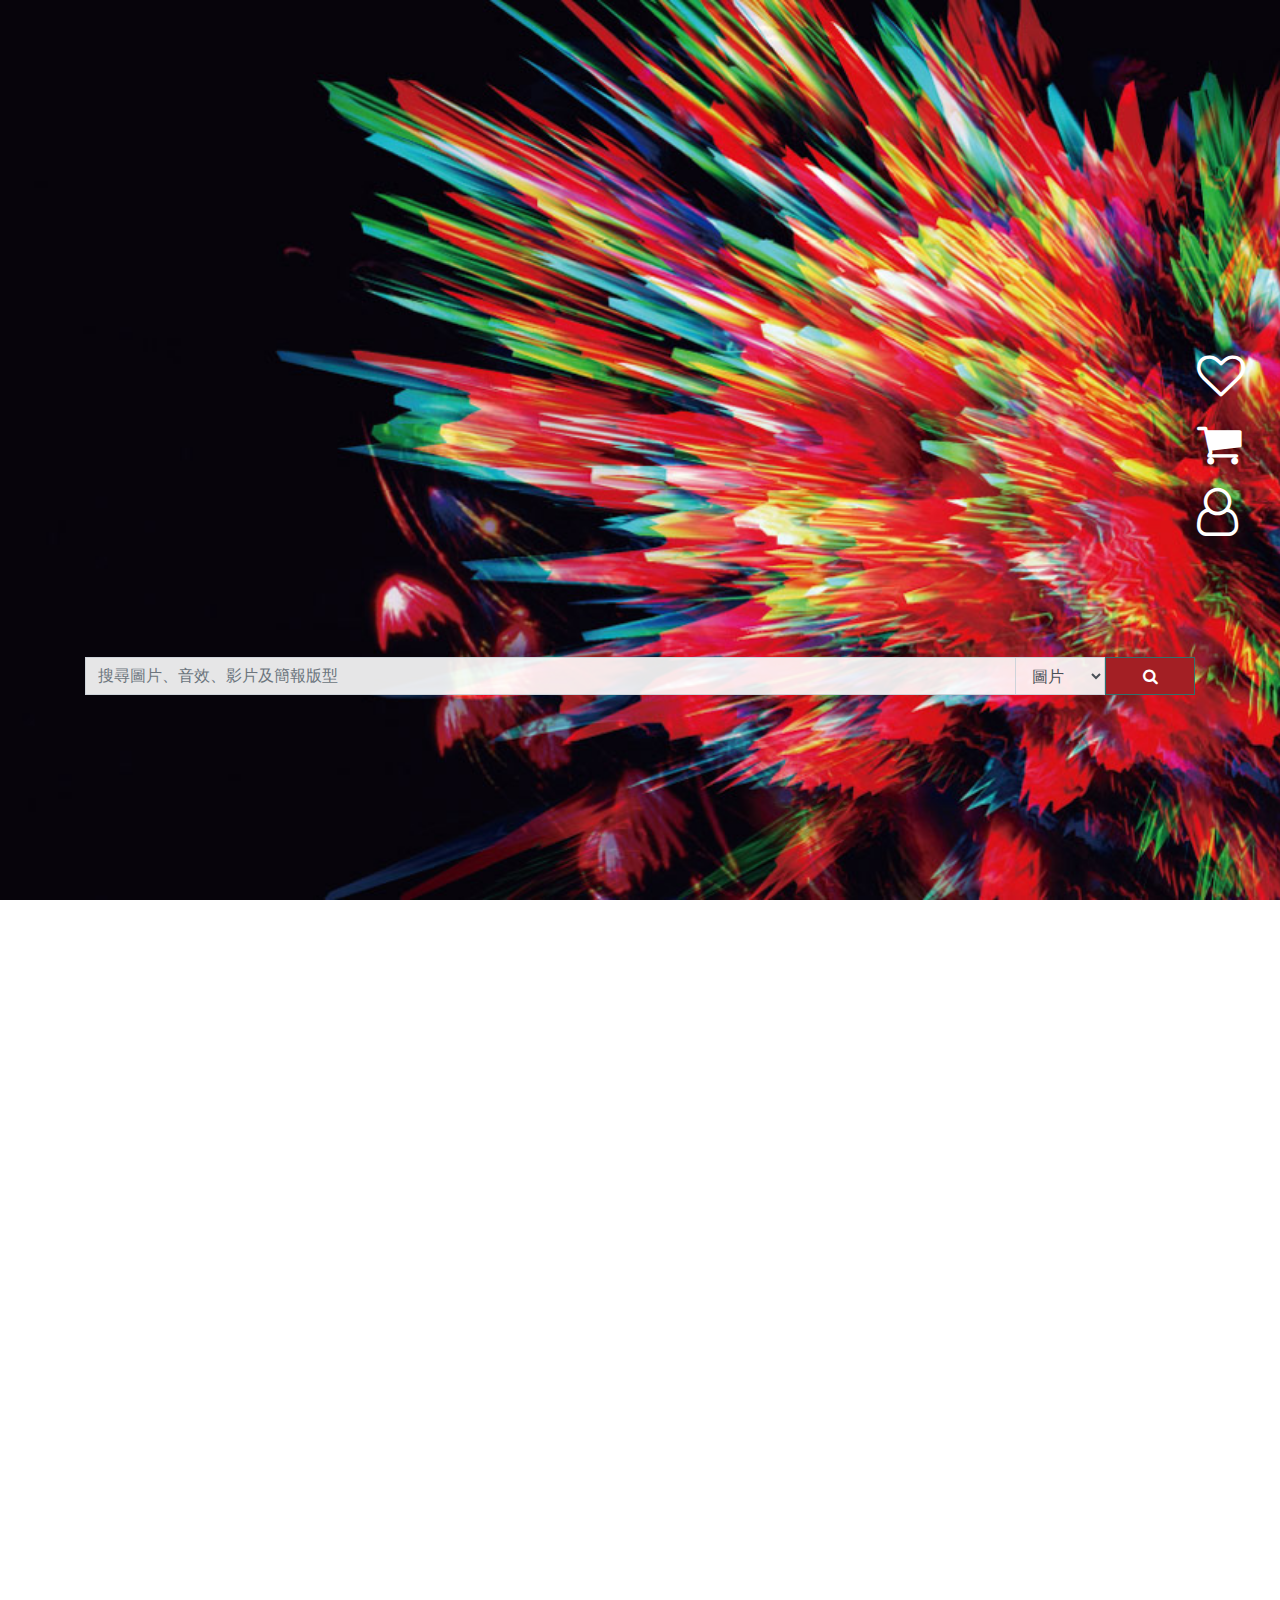
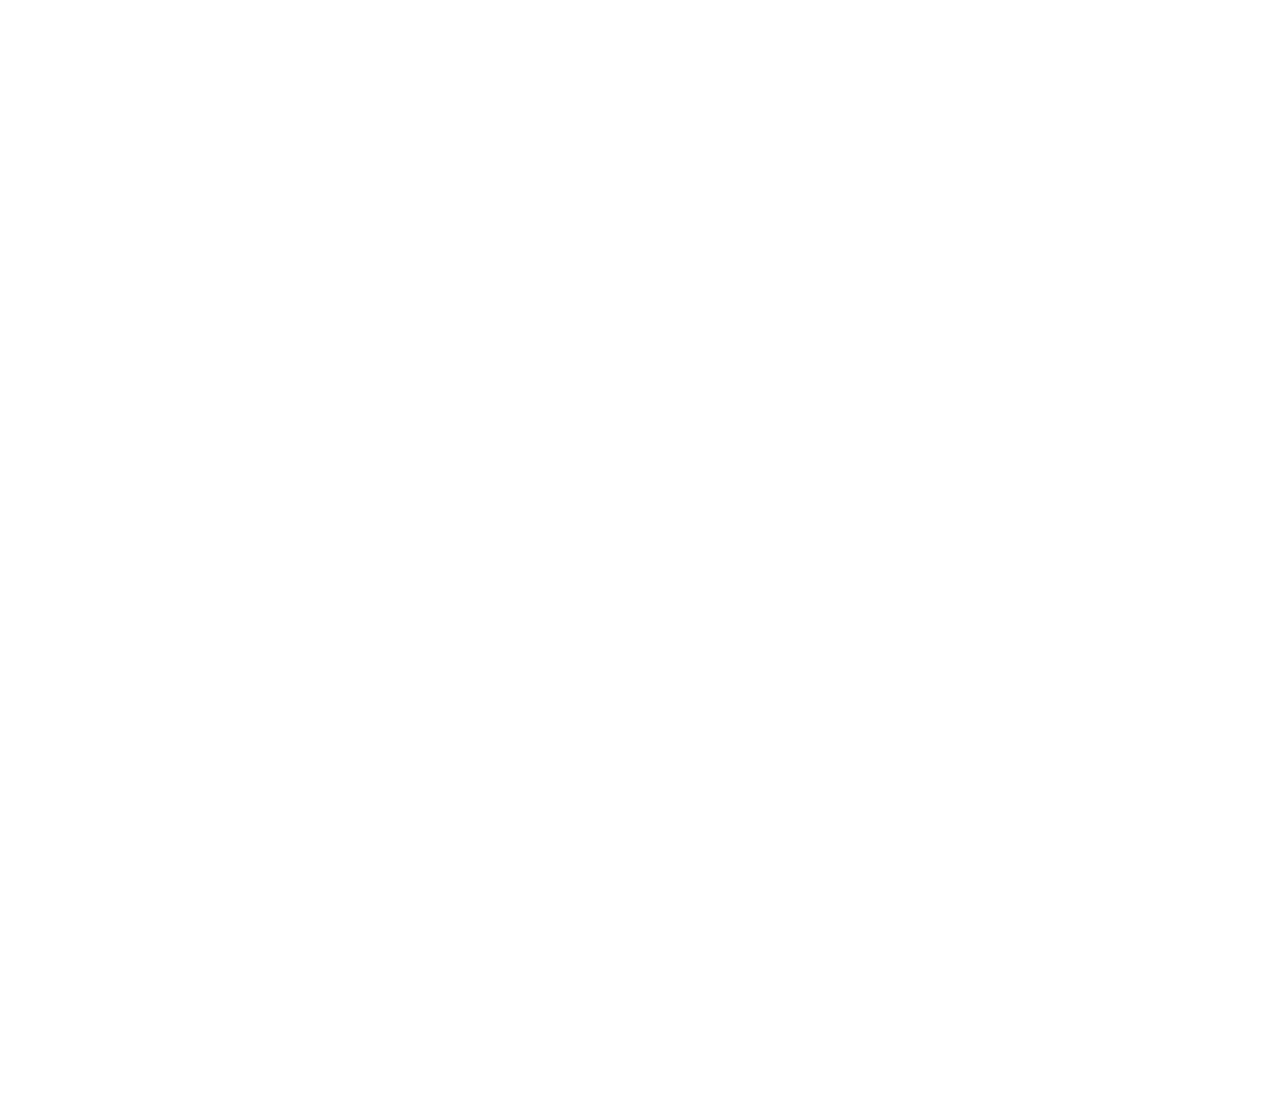
<file: 1_tpl_new_index/1_tpl_new_index.html>
<!DOCTYPE html>
<html lang="en">
    <head>
        <meta charset="utf-8">
        <meta name="viewport" content="width=device-width, initial-scale=1, shrink-to-fit=no">
        <meta name="keywords" content="imagedj">
        <meta name="description" content="ImageDJ official website">
        <meta name="author" content="ImageDJ">

        <title>典匠官網</title>

        <link rel="stylesheet" href="assets/css/bootstrap.min.css">
        <link rel="stylesheet" href="assets/css/jquery.fullpage.min.css">
        <link rel="stylesheet" href="assets/css/font-awesome.min.css">
        <link rel="stylesheet" href="assets/css/slick/slick.min.css">
        <link rel="stylesheet" href="assets/css/slick/slick-theme.min.css">

        <link rel="stylesheet" href="assets/css/style.css">
    </head>
    <body>
        <!-- 手機換頁按鈕 -->
        <div class="mobile-bottom">
            <div>
                <div class="mobile-up"><span></span></div>
                <div class="mobile-down"><span></span></div>
            </div>
        </div>

        <div id="fullpage">
            <div class="section page1">
                <div class="like-buy-user">
                    <a class="right-side-link" href="#"><i class="fa fa-heart-o fa-3x" aria-hidden="true"></i></a>
                    <a class="right-side-link" href="#"><i class="fa fa-shopping-cart fa-3x" aria-hidden="true"></i></a>
                    <a class="right-side-link" href="#"><i class="fa fa-user-o fa-3x" aria-hidden="true"></i></a>
                </div>

                <div class="container search-container">
                    <div class="row">
                        <div class="col-12">
                            <form action="" enctype="multipart/form-data" method="get">
                                <div class="input-group">
                                    <input type="text" class="form-control search-input" id="keywords" name="keywords" placeholder="搜尋圖片、音效、影片及簡報版型" aria-label="搜尋圖片、音效、影片及簡報版型">
                                    <div class="input-group-append">
                                        <select class="form-control select-style w-auto h-auto pr-4" name="search_type">
                                            <option value="image">圖片</option>
                                            <option value="video">影片</option>
                                            <option value="audio">音效</option>
                                            <option value="ppt">版型</option>
                                            <option value="aetemplate">特效</option>
                                        </select>
                                        <button type="submit" class="btn btn-customer fa fa-search"></button>
                                    </div>
                                </div>
                            </form>
                        </div>
                    </div>
                </div>
            </div>

            <div class="section page2">
                <div class="like-buy-user">
                    <a class="right-side-link" href="#"><i class="fa fa-heart-o fa-3x" aria-hidden="true"></i></a>
                    <a class="right-side-link" href="#"><i class="fa fa-shopping-cart fa-3x" aria-hidden="true"></i></a>
                    <a class="right-side-link" href="#"><i class="fa fa-user-o fa-3x" aria-hidden="true"></i></a>
                </div>

                <div class="container">
                    <ul class="nav nav-tabs justify-content-center" id="myTab" role="tablist">
                        <li class="nav-item">
                            <a class="nav-link active" id="news-tab" data-toggle="tab" href="#news" role="tab" aria-controls="news" aria-selected="true">最新消息</a>
                        </li>
                        <li class="nav-item">
                            <a class="nav-link" id="knowledge-tab" data-toggle="tab" href="#knowledge" role="tab" aria-controls="knowledge" aria-selected="false">知識版權</a>
                        </li>
                        <li class="nav-item">
                            <a class="nav-link" id="recommend-tab" data-toggle="tab" href="#recommend" role="tab" aria-controls="recommend" aria-selected="false">本月推薦</a>
                        </li>
                        <li class="nav-item">
                            <a class="nav-link" id="new-product-tab" data-toggle="tab" href="#new-product" role="tab" aria-controls="new-product" aria-selected="false">最新產品</a>
                        </li>
                        <li class="nav-item">
                            <a class="nav-link" id="free-tab" data-toggle="tab" href="#free" role="tab" aria-controls="free" aria-selected="false">免費資源</a>
                        </li>
                        <li class="nav-item">
                            <a class="nav-link" id="hot-tab" data-toggle="tab" href="#hot" role="tab" aria-controls="hot" aria-selected="false">熱門活動</a>
                        </li>
                        <li class="nav-item">
                            <a class="nav-link" id="clients-tab" data-toggle="tab" href="#clients" role="tab" aria-controls="clients" aria-selected="false">知名客戶</a>
                        </li>
                    </ul>
                    <div class="tab-content" id="myTabContent">
                        <!-- 最新消息 -->
                        <div class="tab-pane fade show active" id="news" role="tabpanel" aria-labelledby="news-tab">
                            <div class="row">
                                <div class="col-xl-4 col-lg-4 col-md-4 col-sm-12 col-12">
                                    <div class="news-content">
                                        <a href="#"><img class="news-img" src="assets/images/1.jpg" alt=""></a>
                                        <div class="news-word">
                                            <h1 class="news-title">最新消息最新消息</h1>
                                            <p class="news-desc">dwedewdw</p>
                                        </div>
                                    </div>
                                </div>
                                <div class="col-xl-4 col-lg-4 col-md-4 col-sm-12 col-12">
                                    <div class="news-content">
                                        <a href="#"><img class="news-img" src="assets/images/2.jpg" alt=""></a>
                                        <div class="news-word">
                                            <h1 class="news-title">最新消息最新消息</h1>
                                            <p class="news-desc">dwedewdw</p>
                                        </div>
                                    </div>
                                </div>
                                <div class="col-xl-4 col-lg-4 col-md-4 col-sm-12 col-12">
                                    <div class="news-content">
                                        <a href="#"><img class="news-img" src="assets/images/3.jpg" alt=""></a>
                                        <div class="news-word">
                                            <h1 class="news-title">最新消息最新消息</h1>
                                            <p class="news-desc">dwedewdw</p>
                                        </div>
                                    </div>
                                </div>
                            </div>
                            <div class="row">
                                <div class="col-xl-4 col-lg-4 col-md-4 col-sm-12 col-12">
                                    <div class="news-content">
                                        <a href="#"><img class="news-img" src="assets/images/4.jpg" alt=""></a>
                                        <div class="news-word">
                                            <h1 class="news-title">最新消息最新消息</h1>
                                            <p class="news-desc">dwedewdw</p>
                                        </div>
                                    </div>
                                </div>
                                <div class="col-xl-4 col-lg-4 col-md-4 col-sm-12 col-12">
                                    <div class="news-content">
                                        <a href="#"><img class="news-img" src="assets/images/5.jpg" alt=""></a>
                                        <div class="news-word">
                                            <h1 class="news-title">最新消息最新消息</h1>
                                            <p class="news-desc">dwedewdw</p>
                                        </div>
                                    </div>
                                </div>
                                <div class="col-xl-4 col-lg-4 col-md-4 col-sm-12 col-12">
                                    <div class="news-content">
                                        <a href="#"><img class="news-img" src="assets/images/6.jpg" alt=""></a>
                                        <div class="news-word">
                                            <h1 class="news-title">最新消息最新消息</h1>
                                            <p class="news-desc">dwedewdw</p>
                                        </div>
                                    </div>
                                </div>
                            </div>
                        </div>

                        <!-- 知識版權 -->
                        <div class="tab-pane fade" id="knowledge" role="tabpanel" aria-labelledby="knowledge-tab">
                            <div class="row">
                                <div class="col-xl-4 col-lg-4 col-md-4 col-sm-12 col-12">
                                    <div class="knowledge-content">
                                        <a href="#"><img class="knowledge-img" src="assets/images/1.jpg" alt=""></a>
                                        <div class="knowledge-word">
                                            <h1 class="know-title">知識版權知識版權</h1>
                                            <p class="know-desc">dwedewdw</p>
                                        </div>
                                    </div>
                                </div>
                                <div class="col-xl-4 col-lg-4 col-md-4 col-sm-12 col-12">
                                    <div class="knowledge-content">
                                        <a href="#"><img class="knowledge-img" src="assets/images/2.jpg" alt=""></a>
                                        <div class="knowledge-word">
                                            <h1 class="know-title">知識版權知識版權</h1>
                                            <p class="know-desc">dwedewdw</p>
                                        </div>
                                    </div>
                                </div>
                                <div class="col-xl-4 col-lg-4 col-md-4 col-sm-12 col-12">
                                    <div class="knowledge-content">
                                        <a href="#"><img class="knowledge-img" src="assets/images/3.jpg" alt=""></a>
                                        <div class="knowledge-word">
                                            <h1 class="know-title">知識版權知識版權</h1>
                                            <p class="know-desc">dwedewdw</p>
                                        </div>
                                    </div>
                                </div>
                            </div>
                            <div class="row">
                                <div class="col-xl-4 col-lg-4 col-md-4 col-sm-12 col-12">
                                    <div class="knowledge-content">
                                        <a href="#"><img class="knowledge-img" src="assets/images/4.jpg" alt=""></a>
                                        <div class="knowledge-word">
                                            <h1 class="know-title">知識版權知識版權</h1>
                                            <p class="know-desc">dwedewdw</p>
                                        </div>
                                    </div>
                                </div>
                                <div class="col-xl-4 col-lg-4 col-md-4 col-sm-12 col-12">
                                    <div class="knowledge-content">
                                        <a href="#"><img class="knowledge-img" src="assets/images/5.jpg" alt=""></a>
                                        <div class="knowledge-word">
                                            <h1 class="know-title">知識版權知識版權</h1>
                                            <p class="know-desc">dwedewdw</p>
                                        </div>
                                    </div>
                                </div>
                                <div class="col-xl-4 col-lg-4 col-md-4 col-sm-12 col-12">
                                    <div class="knowledge-content">
                                        <a href="#"><img class="knowledge-img" src="assets/images/6.jpg" alt=""></a>
                                        <div class="knowledge-word">
                                            <h1 class="know-title">知識版權知識版權</h1>
                                            <p class="know-desc">dwedewdw</p>
                                        </div>
                                    </div>
                                </div>
                            </div>
                        </div>

                        <!-- 本月推薦 -->
                        <div class="tab-pane fade" id="recommend" role="tabpanel" aria-labelledby="recommend-tab">
                            <div class="container">
                                <div class="row">
                                    <div class="col-xl-3 col-lg-3 col-md-3 col-sm-12 col-12">
                                        <div class="recommend-content">
                                            <a href="#"><img class="recommend-img" src="assets/images/7.jpg" alt=""></a>
                                            <div class="recommend-word">
                                                <h1 class="recommend-title">文字文字文字文字</h1>
                                                <p class="recommend-desc">dwedewdw</p>
                                            </div>
                                        </div>
                                    </div>
                                    <div class="col-xl-3 col-lg-3 col-md-3 col-sm-12 col-12">
                                        <div class="recommend-content">
                                            <a href="#"><img class="recommend-img" src="assets/images/8.jpg" alt=""></a>
                                            <div class="recommend-word">
                                                <h1 class="recommend-title">文字文字文字文字</h1>
                                                <p class="recommend-desc">dwedewdw</p>
                                            </div>
                                        </div>
                                    </div>
                                    <div class="col-xl-3 col-lg-3 col-md-3 col-sm-12 col-12">
                                        <div class="recommend-content">
                                            <a href="#"><img class="recommend-img" src="assets/images/9.jpg" alt=""></a>
                                            <div class="recommend-word">
                                                <h1 class="recommend-title">文字文字文字文字</h1>
                                                <p class="recommend-desc">dwedewdw</p>
                                            </div>
                                        </div>
                                    </div>
                                    <div class="col-xl-3 col-lg-3 col-md-3 col-sm-12 col-12">
                                        <div class="recommend-content">
                                            <a href="#"><img class="recommend-img" src="assets/images/10.jpg" alt=""></a>
                                            <div class="recommend-word">
                                                <h1 class="recommend-title">文字文字文字文字</h1>
                                                <p class="recommend-desc">dwedewdw</p>
                                            </div>
                                        </div>
                                    </div>
                                </div>
                            </div>
                        </div>

                        <!-- 最新產品 -->
                        <div class="tab-pane fade" id="new-product" role="tabpanel" aria-labelledby="new-product-tab">
                            <div class="container">
                                <div class="row no-gutters">
                                    <div class="col-xl-6 col-lg-6 col-md-6 col-sm-12 col-12">
                                        <div class="new-product-content">
                                            <a href="#"><img class="new-product-img" src="assets/images/11.jpg" alt=""></a>
                                            <div class="new-product-word">
                                                <h1 class="new-product-title">文字文字文字文字</h1>
                                                <p class="new-product-desc">dwedewdw</p>
                                            </div>
                                        </div>
                                    </div>
                                    <div class="col-xl-6 col-lg-6 col-md-6 col-sm-12 col-12">
                                        <div class="new-product-content">
                                            <a href="#"><img class="new-product-img" src="assets/images/11.jpg" alt=""></a>
                                            <div class="new-product-word">
                                                <h1 class="new-product-title">文字文字文字文字</h1>
                                                <p class="new-product-desc">dwedewdw</p>
                                            </div>
                                        </div>
                                    </div>
                                    <div class="col-xl-6 col-lg-6 col-md-6 col-sm-12 col-12">
                                        <div class="new-product-content">
                                            <a href="#"><img class="new-product-img" src="assets/images/13.jpg" alt=""></a>
                                            <div class="new-product-word">
                                                <h1 class="new-product-title">文字文字文字文字</h1>
                                                <p class="new-product-desc">dwedewdw</p>
                                            </div>
                                        </div>
                                    </div>
                                    <div class="col-xl-6 col-lg-6 col-md-6 col-sm-12 col-12">
                                        <div class="new-product-content">
                                            <a href="#"><img class="new-product-img" src="assets/images/13.jpg" alt=""></a>
                                            <div class="new-product-word">
                                                <h1 class="new-product-title">文字文字文字文字</h1>
                                                <p class="new-product-desc">dwedewdw</p>
                                            </div>
                                        </div>
                                    </div>
                                </div>
                            </div>
                        </div>

                        <!-- 免費資源 -->
                        <div class="tab-pane fade" id="free" role="tabpanel" aria-labelledby="free-tab">

                        </div>

                        <!-- 熱門活動 -->
                        <div class="tab-pane fade" id="hot" role="tabpanel" aria-labelledby="hot-tab">
                            <div class="container">
                                <div class="js-slick-hot">
                                    <div class="activity">
                                        <img class="activity-photo" src="assets/images/15.jpg" alt="">
                                        <h1 class="activity-title">IC之音竹科廣播專訪典匠</h1>
                                        <p class="activity-desc">資深媒體人王純瑞於IC之音竹科廣播，專訪典匠資訊董事長江憲鴻。</p>
                                        <a class="activity-link" href="#">(繼續閱讀)</a>
                                    </div>
                                    <div class="activity">
                                        <img class="activity-photo" src="assets/images/16.jpg" alt="">
                                        <h1 class="activity-title">典匠參加資策會國際論壇</h1>
                                        <p class="activity-desc">典匠資訊董事長江憲鴻受邀於10月18日參加，由資策會主辦的文化部文創產業發展趨勢與中介經紀國際論壇，以「數位</p>
                                        <a class="activity-link" href="#">(繼續閱讀)</a>
                                    </div>
                                    <div class="activity">
                                        <img class="activity-photo" src="assets/images/17.jpg" alt="">
                                        <h1 class="activity-title">建大集團投資典匠資訊</h1>
                                        <p class="activity-desc">股票上市績優公司建大集團決定投資典匠資訊股份有限公司，成為典匠公司主要股東之一。建大集團成立於1962年，</p>
                                        <a class="activity-link" href="#">(繼續閱讀)</a>
                                    </div>
                                    <div class="activity">
                                        <img class="activity-photo" src="assets/images/15.jpg" alt="">
                                        <h1 class="activity-title">IC之音竹科廣播專訪典匠</h1>
                                        <p class="activity-desc">資深媒體人王純瑞於IC之音竹科廣播，專訪典匠資訊董事長江憲鴻。</p>
                                        <a class="activity-link" href="#">(繼續閱讀)</a>
                                    </div>
                                    <div class="activity">
                                        <img class="activity-photo" src="assets/images/16.jpg" alt="">
                                        <h1 class="activity-title">典匠參加資策會國際論壇</h1>
                                        <p class="activity-desc">典匠資訊董事長江憲鴻受邀於10月18日參加，由資策會主辦的文化部文創產業發展趨勢與中介經紀國際論壇，以「數位</p>
                                        <a class="activity-link" href="#">(繼續閱讀)</a>
                                    </div>
                                    <div class="activity">
                                        <img class="activity-photo" src="assets/images/17.jpg" alt="">
                                        <h1 class="activity-title">建大集團投資典匠資訊</h1>
                                        <p class="activity-desc">股票上市績優公司建大集團決定投資典匠資訊股份有限公司，成為典匠公司主要股東之一。建大集團成立於1962年，</p>
                                        <a class="activity-link" href="#">(繼續閱讀)</a>
                                    </div>
                                </div>
                            </div>
                        </div>

                        <!-- 知名客戶 -->
                        <div class="tab-pane fade" id="clients" role="tabpanel" aria-labelledby="clients-tab">

                        </div>
                    </div>
                </div>
            </div>

            <!-- 關於典匠 -->
            <div class="section page3">
                <div class="like-buy-user">
                    <a class="right-side-link" href="#"><i class="fa fa-heart-o fa-3x" aria-hidden="true"></i></a>
                    <a class="right-side-link" href="#"><i class="fa fa-shopping-cart fa-3x" aria-hidden="true"></i></a>
                    <a class="right-side-link" href="#"><i class="fa fa-user-o fa-3x" aria-hidden="true"></i></a>
                </div>

                <div class="container">
                    <div class="row">
                        <div class="col-xl-2 col-lg-2 col-md-2 col-sm-12 col-12">
                            <div class="footer-item">
                                <h1 class="footer-title">關於典匠</h1>
                                <div class="footer-link"><a href="#">公司簡介</a></div>
                                <div class="footer-link"><a href="#">理念與願景</a></div>
                                <div class="footer-link"><a href="#">創意種子</a></div>
                                <div class="footer-link"><a href="#">福利</a></div>
                                <div class="footer-link"><a href="#">歷史沿革</a></div>
                                <div class="footer-link"><a href="#">最新消息</a></div>
                                <div class="footer-link"><a href="#">聯絡我們</a></div>
                            </div>
                        </div>
                        <div class="col-xl-2 col-lg-2 col-md-2 col-sm-12 col-12">
                            <div class="footer-item">
                                <h1 class="footer-title">產品服務</h1>
                                <div class="footer-link"><a href="#">自由載方案</a></div>
                                <div class="footer-link"><a href="#">典匠創意王</a></div>
                                <div class="footer-link"><a href="#">雲端文創資源庫</a></div>
                                <div class="footer-link"><a href="#">影片製作</a></div>
                                <div class="footer-link"><a href="#">圖庫管理系統</a></div>
                                <div class="footer-link"><a href="#">品牌列表</a></div>
                            </div>
                        </div>
                        <div class="col-xl-2 col-lg-2 col-md-2 col-sm-12 col-12">
                            <div class="footer-item">
                                <h1 class="footer-title">法律櫥窗</h1>
                                <div class="footer-link"><a href="#">版權聲明</a></div>
                                <div class="footer-link"><a href="#">著作權櫥窗</a></div>
                                <div class="footer-link"><a href="#">隱私權條款</a></div>
                                <div class="footer-link"><a href="#">數位影像授權類別與規範</a></div>
                                <div class="footer-link"><a href="#">如何慎選合法專業圖庫商</a></div>
                                <div class="footer-link"><a href="#">正版素材行列</a></div>
                            </div>
                        </div>
                        <div class="col-xl-2 col-lg-2 col-md-2 col-sm-12 col-12">
                            <div class="footer-item">
                                <h1 class="footer-title">會員專區</h1>
                                <div class="footer-link"><a href="#">會員管理</a></div>
                                <div class="footer-link"><a href="#">使用說明</a></div>
                            </div>
                        </div>
                        <div class="col-xl-2 col-lg-2 col-md-2 col-sm-12 col-12">
                            <div class="footer-item">
                                <h1 class="footer-title">典匠價值</h1>
                                <div class="footer-link"><a href="#">專業分享</a></div>
                                <div class="footer-link"><a href="#">Q&A</a></div>
                                <div class="footer-link"><a href="#">社會責任</a></div>
                            </div>
                        </div>
                        <div class="col-xl-2 col-lg-2 col-md-2 col-sm-12 col-12">
                            <div class="footer-item">
                                <h1 class="footer-title">供稿人服務</h1>
                                <div class="footer-link"><a href="#">我要投稿</a></div>
                            </div>
                        </div>
                    </div>

                    <div class="row">
                        <div class="col-xl-2 offset-xl-10 col-lg-2 offset-lg-10 col-md-2 offset-md-10 col-sm-12 col-12">
                            <div class="social-group">
                                <a class="fb-link" href="https://www.facebook.com/imagedj"  target="_blank"><i class="fa fa-facebook-square fa-3x" aria-hidden="true"></i></a>
                                <a class="pixnet-link" href="http://imagedj.pixnet.net/blog"  target="_blank"><img class="pixnet-pic" src="assets/images/pixnet1.png" alt="ImageDJ Pixnet"></a>
                            </div>
                        </div>
                    </div>

                    <div class="row">
                        <div class="col-xl-7 col-lg-7 col-md-5 col-sm-12 col-12">
                            <div class="languages">
                                <span>語言選擇</span>
                                <span class="great-than-sign"> ></span>
                                <div class="lang-choices">
                                    <a class="trad-chinese" href="#"><span>繁中</span></a>
                                    <a class="simp-chinese" href="#"><span>简中</span></a>
                                    <a class="english" href="#"><span>English</span></a>
                                </div>
                            </div>
                        </div>
                        <div class="col-xl-5 col-lg-5 col-md-7 col-sm-12 col-12">
                            <span class="imagedj-trademark">© 2019 ImageDJ Corporation. All rights reserved</span>
                        </div>
                    </div>
                </div>
            </div>
        </div>

         <script src="assets/js/jquery-3.3.1.slim.min.js"></script>
         <script src="assets/js/bootstrap.min.js"></script>
         <script src="assets/js/popper.min.js"></script>
         <script src="assets/js/jquery.fullpage.min.js"></script>
         <script src="assets/js/slick.min.js"></script>

         <script src="assets/js/main.js"></script>
    </body>
</html>
</file>
<file: 1_tpl_new_index/assets/css/style.css>
/* fullPage 效果 */
.page1 {
    position: relative;
    background: url('../images/background1.jpg') center center / cover no-repeat;
}
.page2 {
    position: relative;
    background: url('../images/background2.jpg') center center / cover no-repeat;
}
.page3 {
    position: relative;
    background: url('../images/background3.jpg') center center / cover no-repeat;
}

/* fullPage.js 的 class */
.fp-tableCell {
    display: block;
}

/* bootstrap */
.nav.nav-tabs {
    margin-top: 15px;
    margin-bottom: 15px;
}

/* 手機換頁按鈕 CSS */
.mobile-bottom {
    text-align: right;
    display: none;
    position: fixed;
    bottom: -1px;
    left: 0px;
    padding: 15px 15px;
    z-index: 111;
    width: 100%;
    border-top: 1px solid rgba(255,255,255,.1);
    background-color: #2d2f31;
}
@media (max-width: 768px) {
    .mobile-bottom {
        display: block;
    }
    .container {
        overflow-y: scroll !important;
        height: 83%;
    }
}
.mobile-up {
    margin-right: 15px;
    float: right;
    display: block;
    border-radius: 50%;
    border: 1px solid rgba(255,255,255,.2);
    width: 36px;
    height: 36px;
    cursor: pointer;
}
.mobile-down {
    margin-right: 15px;
    float: right;
    display: block;
    border-radius: 50%;
    border: 1px solid rgba(255,255,255,.2);
    width: 36px;
    height: 36px;
    cursor: pointer;
}
.mobile-up > span {
    display: block;
    width: 10px;
    height: 10px;
    -webkit-transform: rotate(45deg);
    -ms-transform: rotate(45deg);
    transform: rotate(45deg);
    border-bottom: 1px solid #fff;
    border-right: 1px solid #fff;
    margin-left: 12px;
    margin-top: 9px;
}
.mobile-down > span {
    display: block;
    width: 10px;
    height: 10px;
    -webkit-transform: rotate(45deg);
    -ms-transform: rotate(45deg);
    transform: rotate(45deg);
    border-top: 1px solid #fff;
    border-left: 1px solid #fff;
    margin-top: 13px;
    margin-left: 12px;
}
.fp-viewing-1 .mobile-down {
    display: none;
}
.fp-viewing-3 .mobile-up {
    display: none;
}

/* custom scrollbar */
/* ::-webkit-scrollbar {
    width: 3px;
}
::-webkit-scrollbar-track {
    background: #fff;
}
::-webkit-scrollbar-thumb {
    background: #a31f24;
}
::-webkit-scrollbar-thumb:hover{
    background: #a31f24;
} */

/* fullPage.js page1 */
.like-buy-user {
    position: absolute;
    top: 38%;
    right: 25px;
}
.right-side-link {
    display: block;
    padding: 10px;
}
.fa-heart-o,
.fa-shopping-cart,
.fa-user-o {
    color: white;
}
.fa-heart-o:hover,
.fa-shopping-cart:hover,
.fa-user-o:hover {
    color: #a31f24;
}
.search-container {
    position: relative;
    top: 73%;
}
.search-input,
.select-style {
    background-color: rgba(255,255,255,.9);
    border-radius: 0;
}
.search-input:focus,
.select-style:focus {
    background-color: #fff;
}
.btn-customer {
    width: 90px;
    border-radius: 0;
    color: #fff;
    background-color: #a31f24;
    border-color: rgba(49,113,109,1);
}
.btn-customer:hover {
    color: #fff;
    border-color: #fff;
}
.btn-customer:focus, .btn-customer.focus {
    box-shadow: 0 0 0 2px rgba(49,113,109,.5);
}

/* fullPage.js page2 */
a.nav-link {
    color: white;
}
.nav-tabs .nav-item.show .nav-link,
.nav-tabs .nav-link.active { /* bootstrap */
    color: #a31f24;
    background: transparent;
    border-color: transparent;
}
.nav-tabs .nav-link:hover,
.nav-tabs .nav-link:focus { /* bootstrap */
    color: #a31f24;
    border-color: transparent;
}

/* 最新消息 & 知識版權 CSS */
.news-content,
.knowledge-content {
    color: white;
    padding: 15px;
}
.news-img,
.knowledge-img {
    max-width: 100%;
    box-shadow: 10px 10px #2b2b2b;
}
.news-word,
.knowledge-word {
    position: relative;
}
.news-title,
.know-title {
    font-size: 20px;
}
.news-title,
.news-desc,
.know-title,
.know-desc {
    position: absolute;
    left: 10px;
    display: none;
}
@media (max-width: 576px) {
    .news-title,
    .news-desc,
    .know-title,
    .know-desc {
        display: block;
    }
}
.news-title,
.know-title {
    position: absolute;
    bottom: 37px;
}
.news-desc,
.know-desc {
    position: absolute;
    bottom: -3px;
}
.news-content:hover .news-title,
.news-content:hover .news-desc,
.knowledge-content:hover .know-title,
.knowledge-content:hover .know-desc {
    display: block;
}
.news-content:hover .news-img,
.knowledge-content:hover .knowledge-img {
    opacity: .4;
}

/* 本月推薦 */
.recommend-content {
    position: relative;
    color: white;
}
.recommend-img {
    max-width: 100%;
    box-shadow: 10px 10px #2b2b2b;
}
.recommend-word {
    position: absolute;
    top: 45%;
    left: 11px;
    display: none;
}
@media (max-width: 576px) {
    .recommend-word {
        display: block;
    }
}
.recommend-title {
    font-size: 20px;
}
.recommend-content:hover .recommend-word {
    display: block;
}
.recommend-content:hover .recommend-img {
    opacity: .4;
}

/* 最新產品 */
.new-product-content {
    color: white;
}
.new-product-img {
    max-width: 100%;
}
.new-product-word {
    position: relative;
    display: none;
}
@media (max-width: 576px) {
    .new-product-word {
        display: block;
    }
}
.new-product-title {
    position: absolute;
    right: 25px;
    bottom: 34px;
    font-size: 20px;
}
.new-product-desc {
    position: absolute;
    right: 25px;
    bottom: 1px;
}
.new-product-content:hover .new-product-word {
    display: block;
}
.new-product-content:hover .new-product-img {
    opacity: .4;
}

/* 熱門活動 */
.slick-dots li.slick-active button:before {
    color: #fff;
    opacity: 1;
}
.slick-dots li button:before {
    color: #a31f24;
    opacity: 1;
}
.slick-dots {
    bottom: -57px;
}
.slick-next,
.slick-prev {
    left: 8888px;
}
.activity-photo {
    max-width: 93%;
}
.activity-title {
    font-size: 20px;
    color: #fff;
}
.activity-desc {
    overflow: hidden;
    white-space: nowrap;
    text-overflow: ellipsis;
    color: #bfbcbc;
}
.activity-link {
    color: #bfbcbc;
}
.activity-link:hover {
    text-decoration: none;
    color: #a31f24;
}

/* 關於典匠 */
.footer-title {
    font-size: 20px;
    font-weight: 700;
    color: #fff;
}
.footer-link a {
    color: #fff;
}
.footer-link a:hover {
    text-decoration: none;
    color: #a31f24;
}
.fa-facebook-square {
    color: #fff;
}
.fa-facebook-square:hover {
    color: #3b5998;
}
.pixnet-pic {
    position: relative;
    top: -13px;
    width: 41px;
    height: 43px;
}
.languages {
    display: inline-block;
    color: white;
}
.languages:hover {
    cursor: pointer;
    color: #a31f24;
}
.lang-choices {
    display: none;
}
.languages:hover .lang-choices {
    display: inline-block;
}
.trad-chinese,
.simp-chinese,
.english {
    padding-left: 10px;
    color: #fff;
}
.trad-chinese:hover,
.simp-chinese:hover,
.english:hover {
    text-decoration: none;
    color: #a31f24;
}
.imagedj-trademark {
    color: white;
}
</file>
